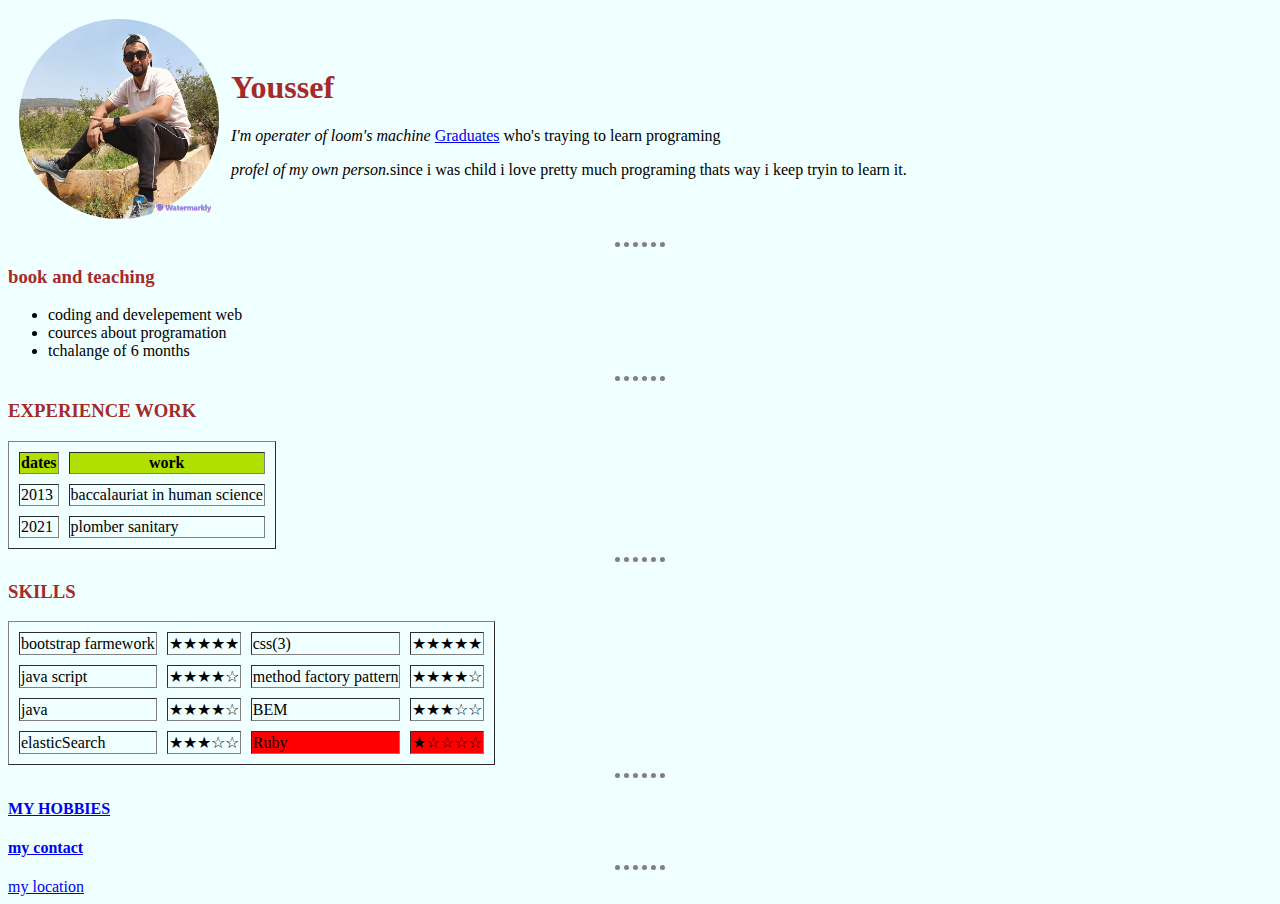
<file: index.html>
<!DOCTYPE html>
<html lang="en">
<head>
    <meta charset="UTF-8">
    <title>yossef chahi's personnel site😲</title>
    <link rel="stylesheet" href="CSS/styles.css">
</head>
<body>
    <table  cellspacing="10">
<tr>
    <td><img src="imalges/youssef.png" width="200" height="200"></td>
    <td>
        <h1>Youssef</h1>
        <p><em>I'm operater of loom's machine</em><stong> <a href="https://appbrewery.com/#:~:text=Where%20Our-,Graduates,-Work">Graduates</a> who's traying to learn programing</stong></p>   
        <p><em>profel of my own person.</em>since i was child i love pretty much programing thats way i keep tryin to learn it.</p>
    </td>
</tr>
</table>
<hr>
<h3>book and teaching</h3>
    <ul>
        <li>coding and develepement web</li>
        <li>cources about programation</li>
        <li>tchalange of 6 months</il>
    </ul>
    <hr>
    
<h3>EXPERIENCE WORK</h3>
<table border="1" cellspacing="10" align="">
    <thead bgcolor="bleu">
        <tr>
            <th>dates</th>
            <th>work</th>
        </tr>
    </thead>
    <tbody>
       <tr>
        <td>2013</td>
        <td>baccalauriat in human science</td>
       </tr>
       <tr>
        <td>2021</td>
        <td>plomber sanitary</td>
       </tr>
    </tbody>
</table>
<hr>
<h3>SKILLS</h3>
<TABLe border="1" cellspacing="10">
    <thead></thead>
    <tbody>
        <tr>
            <td>bootstrap farmework</td>
            <td>★★★★★</td>
            <td>css(3) </td>
            <td>★★★★★</td>
        </tr>
        <tr>
            <td>java script</td>
            <td>★★★★☆</td>
            <td>method factory pattern</td>
            <td>★★★★☆</td>
        </tr>
        <tr>
            <td>java</td> 
            <td>★★★★☆</td>    
            <td>BEM</td>
            <td>★★★☆☆</td>
        </tr>
        <tr>
            <td>elasticSearch</td>
            <td>★★★☆☆</td>
            <td bgcolor="red">Ruby</td>
            <td bgcolor="red">★☆☆☆☆</td>
        </tr>
    </tbody>
    <tfoot></tfoot>
</TABLe>
<hr>
<h4><a href="Hobbies.html">MY HOBBIES</a></h4>
<strong><a href="contact.html">my contact</a></strong>
<hr>
<a href="my location.html">my location</a>


</body>
</html>
</file>
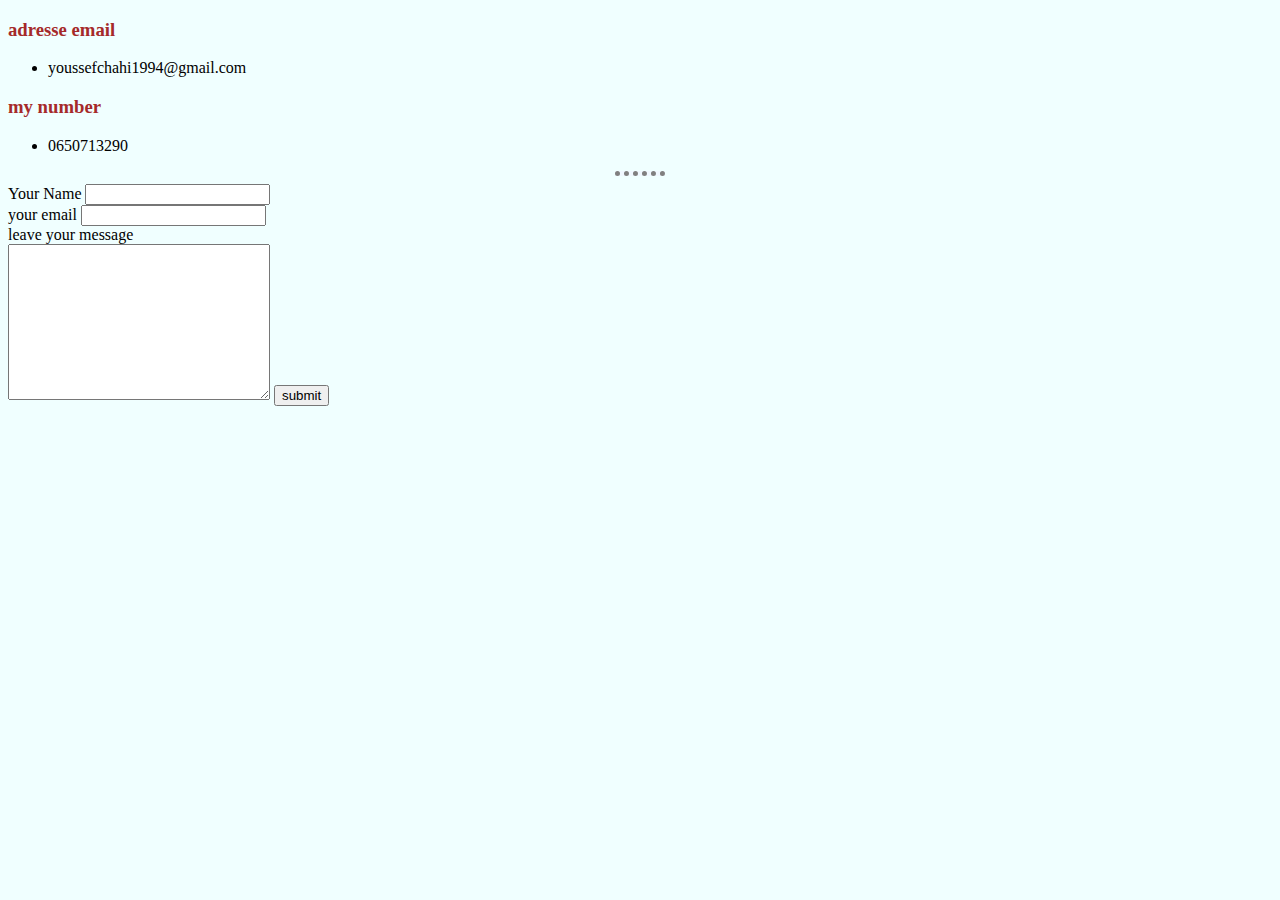
<file: contact.html>
<!DOCTYPE html>
<html lang="en">
<head>
    <meta charset="UTF-8">
    <meta http-equiv="X-UA-Compatible" content="IE=edge">
    <meta name="viewport" content="width=device-width, initial-scale=1.0">
    <title>contacts</title>
    <link rel="stylesheet" href="CSS/styles.css">
</head>

<body>
   <h3>adresse email</h3>
    <ul>
        <li>youssefchahi1994@gmail.com</li>
    </ul>
    <h3>my number</h3>
    <ul>
        <li>0650713290</li>
    </ul>
    <hr>
<form action="mailto:youssefchahi1994@gmail.com" method="post" enctype="text/plain">
    <label for="">Your Name</label>
    <input type= "text" name="your name "><br>
    <label>your email</label>
    <input type= "email" name="your email "><br>
    <lebel>leave your message </lebel><br>
    <textarea name= "your messege" rows="10" cols="30"></textarea>
    <button>submit</button>
</form>
</body>
</html>
</file>
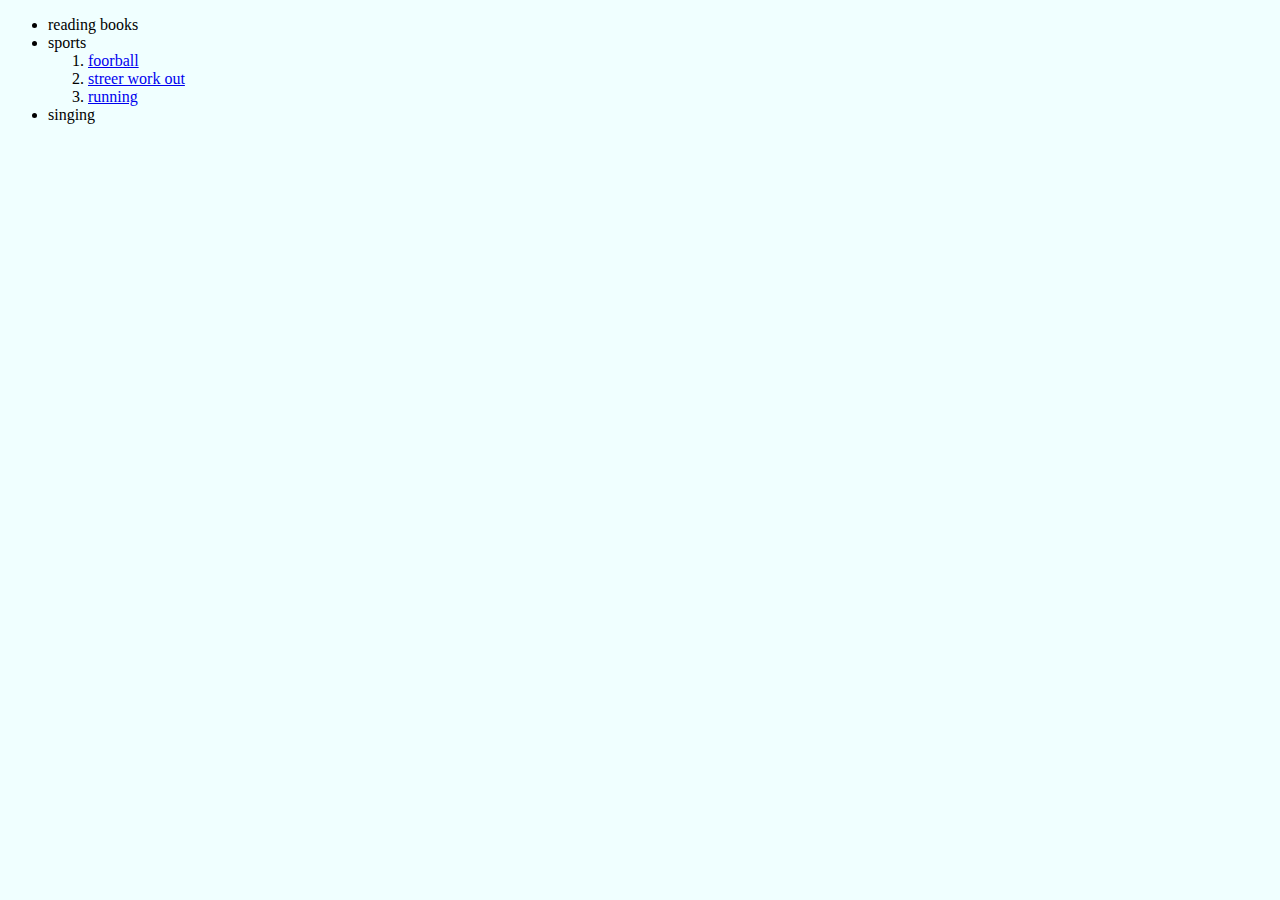
<file: Hobbies.html>
<!DOCTYPE html>
<html lang="en">
<head>
    <meta charset="UTF-8">
    <meta http-equiv="X-UA-Compatible" content="IE=edge">
    <meta name="viewport" content="width=device-width, initial-scale=1.0">
    <title>my hobies</title>
    <link rel="stylesheet" href="CSS/styles.css">
</head>
<body>
    <ul>
        <li><a href="image.png"></a> reading books</li>
        <li>sports
            <ol>
                <li> <a href="https://www.youtube.com/shorts/CinvJudsioE">foorball</a> </li>
                <li> <a href="https://www.youtube.com/watch?v=mvJHw64fxgQ&ab_channel=FrankMedrano">streer work out</a></li>
                <li> <a href="https://www.youtube.com/watch?v=glpn6oiX07U&ab_channel=BlueFootball">running</a></li>
            </ol>
        </li>
        <li>singing</li>
    </ul>
</body>
</html>
</file>
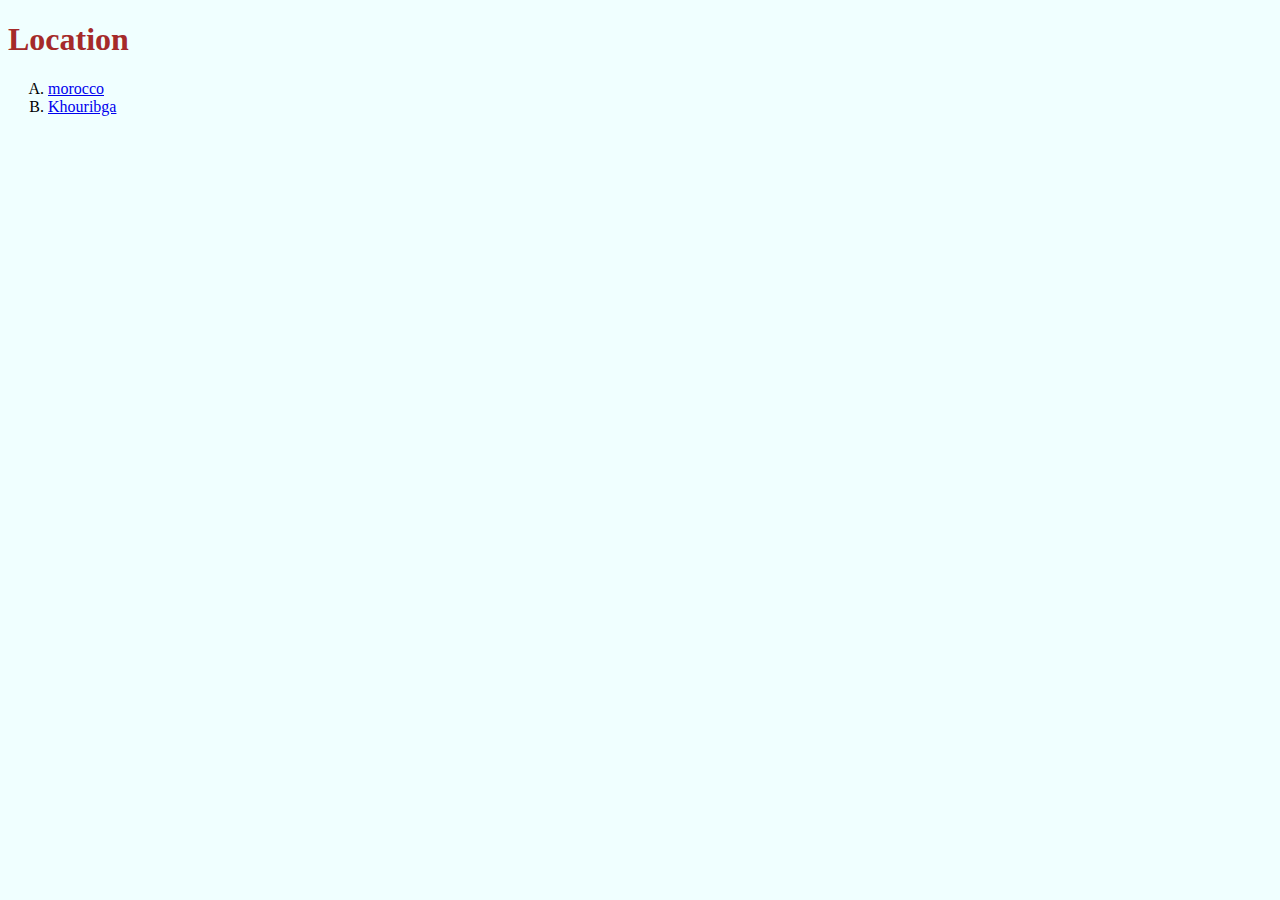
<file: My location.html>
<!DOCTYPE html>
<html lang="en">
<head>
    <meta charset="UTF-8">
    <meta http-equiv="X-UA-Compatible" content="IE=edge">
    <meta name="viewport" content="width=device-width, initial-scale=1.0">
    <title>Location</title>
    <link rel="stylesheet" href="CSS/styles.css">
</head>
<body>
    <h1>Location</h1>
    <ol type="A">
       <li><a href=https://www.google.com/maps/place/Morocco/@31.8008346,-7.1506879,6z/data=!3m1!4b1!4m6!3m5!1s0xd0b88619651c58d:0xd9d39381c42cffc3!8m2!3d31.791702!4d-7.09262!16zL20vMDR3Z2g?entry=ttu/a>morocco</li>
    
       <li><a href="https://www.google.com/maps/place/Khouribga/@32.8808117,-6.9172934,13z/data=!3m1!4b1!4m6!3m5!1s0xda427fa6cc01abd:0x81e42d2370814027!8m2!3d32.886023!4d-6.9208655!16zL20vMDRsdHF0?entry=ttu"/a>Khouribga</li>
    </ol>
</body>
</html>
</file>
<file: CSS/styles.css>
body {background-color: azure;}
hr {background-color :aliceblue; 
   border-style :dotted none none;
   border-color: grey;
   border-width: 5px;
   width: 50px;}
   h1 {color: brown;}
   h2 {color: brown;}
   h3 {color: brown;}
</file>
